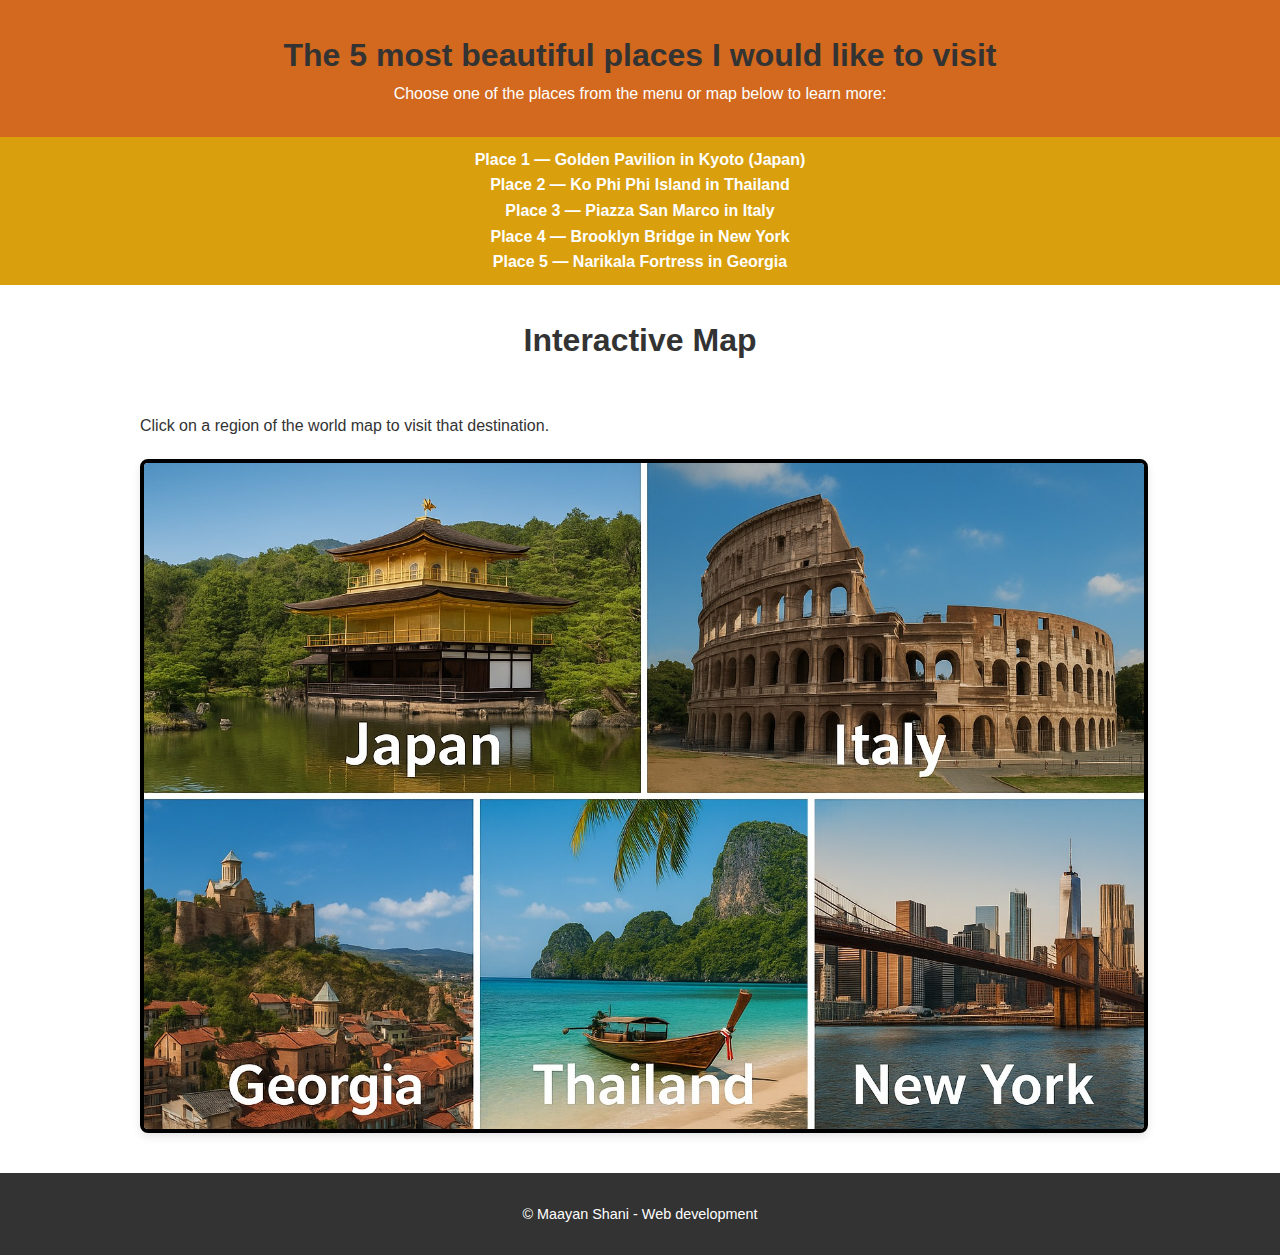
<file: index.html>
<html>
<head>
  <title>The 5 most beautiful places I would like to visit</title>
  <link rel="stylesheet" href="styles.css">
</head>
<body>
  <header class="site-header">
    <h1>The 5 most beautiful places I would like to visit</h1>
    Choose one of the places from the menu or map below to learn more:
  </header>

  <nav class="main-nav">
    <ul type="square">
      <li><a href="place1.html">Place 1 — Golden Pavilion in Kyoto (Japan)</a></li><br/>
      <li><a href="place2.html">Place 2 — Ko Phi Phi Island in Thailand</a></li><br/>
      <li><a href="place3.html">Place 3 — Piazza San Marco in Italy</a></li><br/>
      <li><a href="place4.html">Place 4 — Brooklyn Bridge in New York</a></li><br/>
      <li><a href="place5.html">Place 5 — Narikala Fortress in Georgia</a></li><br/>
    </ul>
  </nav>

  <main class="content">
    <section class="intro">
      <h1>Interactive Map</h1>
      <br/>Click on a region of the world map to visit that destination.

      <img src="map.jpg" alt="The 5 most beautiful places" usemap="#placesMap" width="1152" height="768" class="site-map">

	<map name="placesMap">
  	<!-- Japan -->
 	 <area shape="rect" coords="0,0,576,384" href="place1.html" alt="Japan - Kyoto">

  	<!-- Italy -->
  	<area shape="rect" coords="576,0,1152,384" href="place3.html" alt="Italy - Piazza San Marco">

  	<!-- Georgia -->
  	<area shape="rect" coords="0,384,384,768" href="place5.html" alt="Georgia - Narikala Fortress">

  	<!-- Thailand -->
  	<area shape="rect" coords="384,384,768,768" href="place2.html" alt="Thailand - Ko Phi Phi">

  	<!-- New York -->
  	<area shape="rect" coords="768,384,1152,768" href="place4.html" alt="New York - Brooklyn Bridge">
	</map>
    </section>
  </main>

   <footer class="site-footer">
    <p>© Maayan Shani - Web development</p>

</body>
</html>
</file>
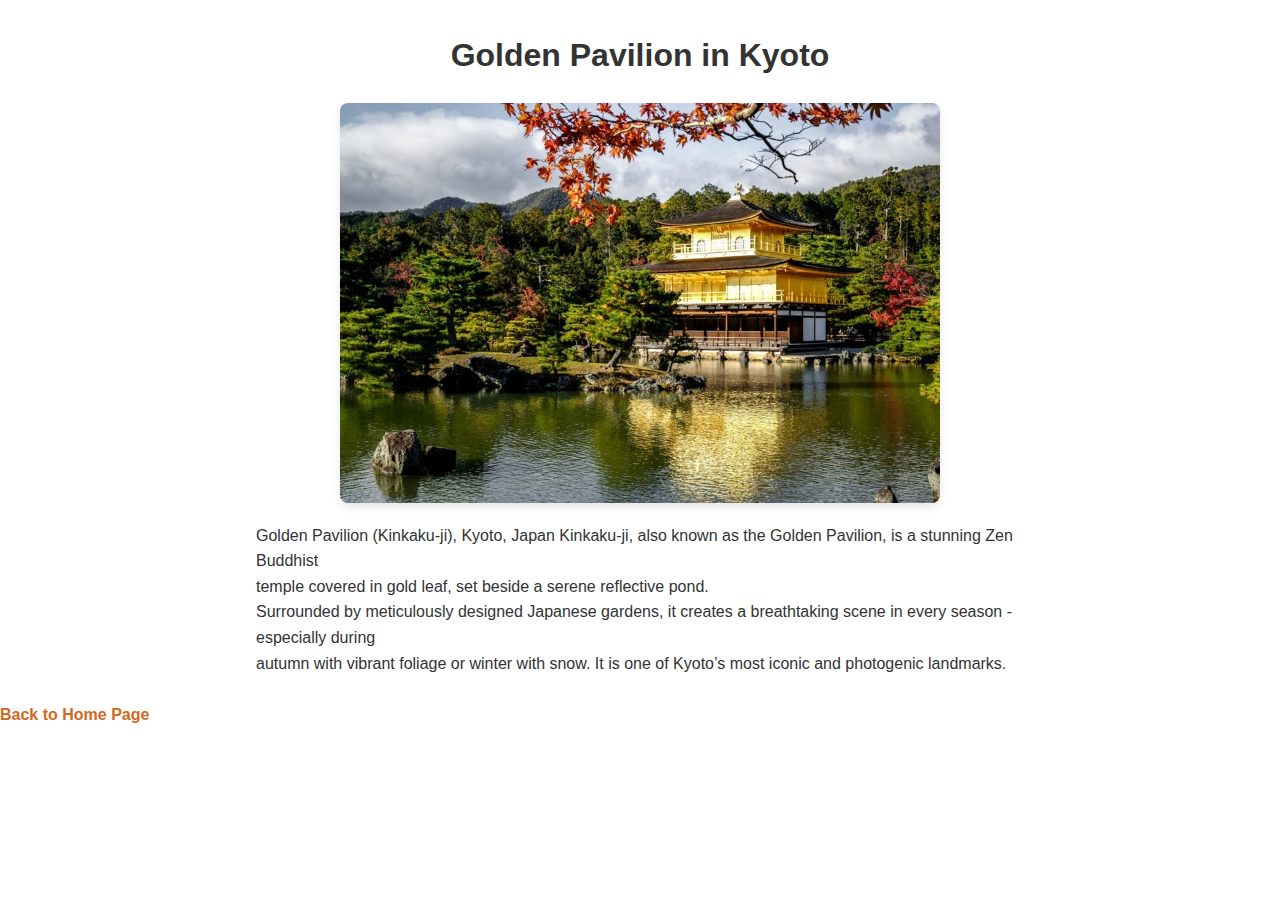
<file: place1.html>
<html>
<head>
    <title>Golden Pavilion in Kyoto</title>
    <link rel="stylesheet" href="styles.css">
</head>
<body>

    <h1>Golden Pavilion in Kyoto</h1>

    <img src="Kinkaku-jiGoldenPavilion.jpg" alt="Kinkaku-ji Golden Pavilion, Kyoto" width="600">

<div class="text-below-image">
        Golden Pavilion (Kinkaku-ji), Kyoto, Japan
        Kinkaku-ji, also known as the Golden Pavilion, is a stunning Zen Buddhist<br/>
        temple covered in gold leaf, set beside a serene reflective pond.<br/>
        Surrounded by meticulously designed Japanese gardens, it creates a breathtaking scene in every season - especially during<br/>
        autumn with vibrant foliage or winter with snow. It is one of Kyoto’s most iconic and photogenic landmarks.<br/>
</div>

    <br/><a href="index.html">Back to Home Page</a>


</body>
</html>
</file>
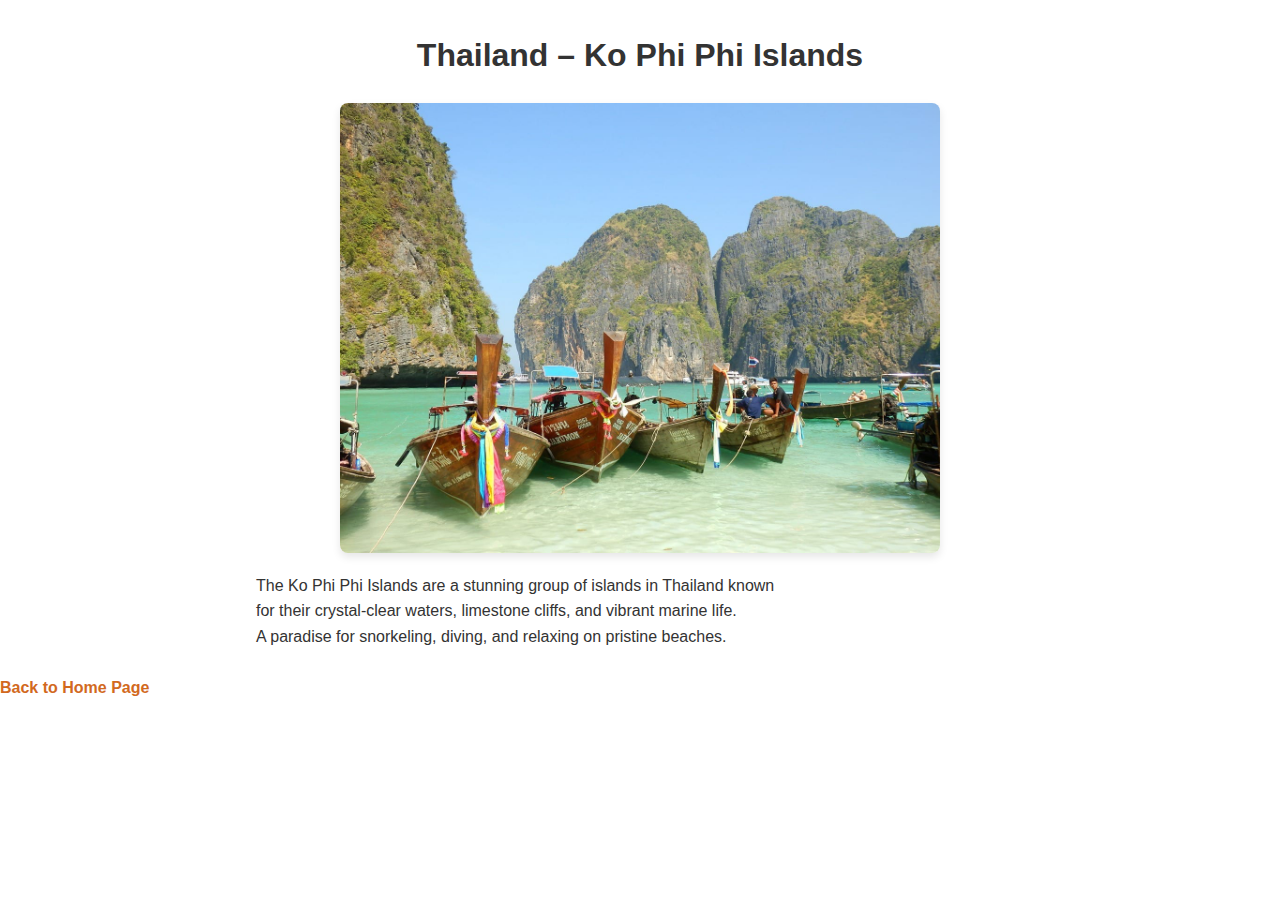
<file: place2.html>
<html>
<head>
    <title>Thailand – Ko Phi Phi Islands</title>
    <link rel="stylesheet" href="styles.css">
</head>
<body>

    <h1>Thailand – Ko Phi Phi Islands</h1>

    <img src="KoPhiPhiIslands.jpg" alt="Ko Phi Phi Islands" width="600">

<div class="text-below-image">
        The Ko Phi Phi Islands are a stunning group of islands in Thailand known<br/>
        for their crystal-clear waters, limestone cliffs, and vibrant marine life.<br/>
        A paradise for snorkeling, diving, and relaxing on pristine beaches.<br/>
</div>
    <br/><a href="index.html">Back to Home Page</a>

</body>
</html>
</file>
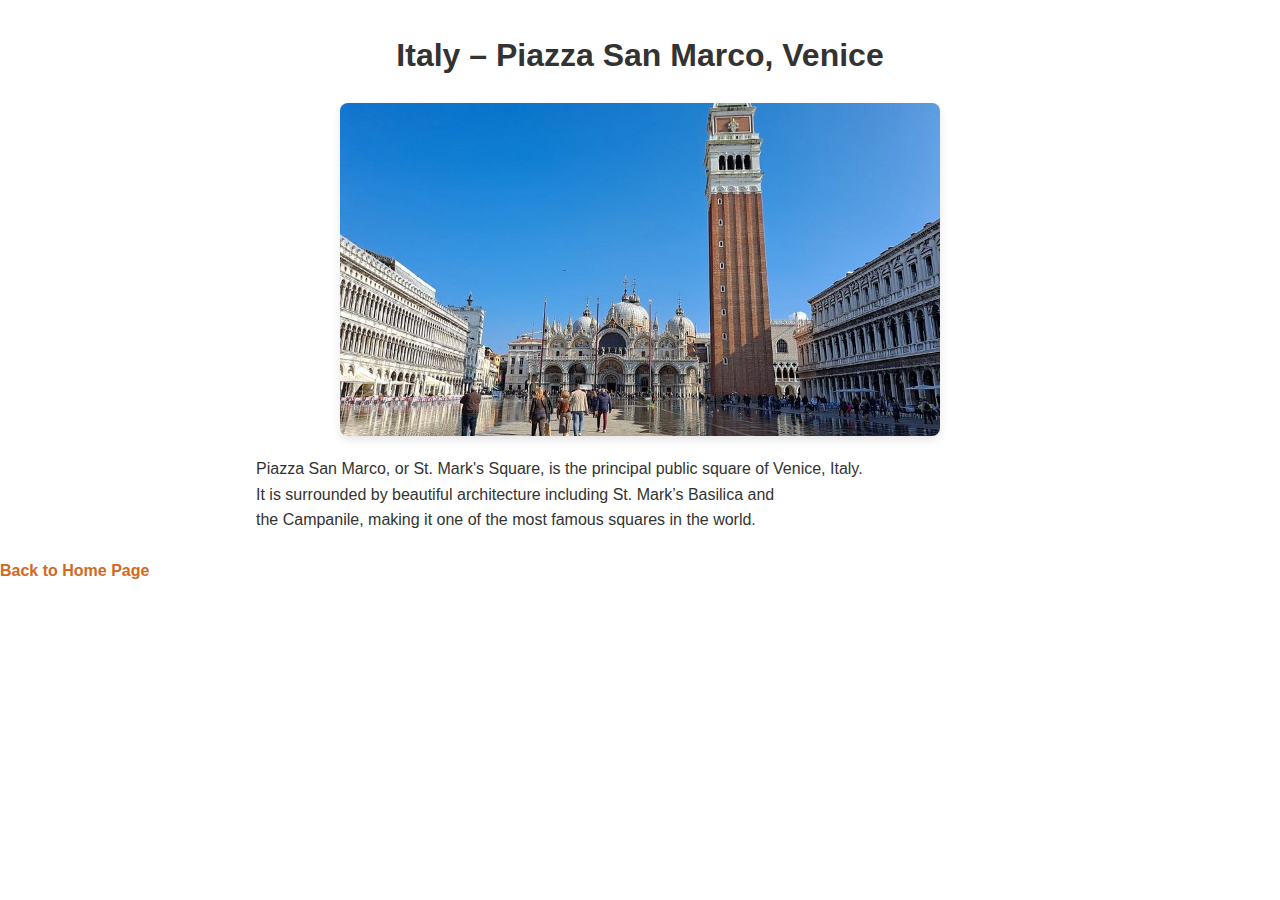
<file: place3.html>
<html>
<head>
    <meta charset="utf-8" />
    <title>Italy – Piazza San Marco</title>
    <link rel="stylesheet" href="styles.css">
</head>
<body>

    <h1>Italy – Piazza San Marco, Venice</h1>

    <img src="PiazzaSanMarco.jpg" alt="Piazza San Marco, Venice" width="600">

<div class="text-below-image">
        Piazza San Marco, or St. Mark's Square, is the principal public square of Venice, Italy.<br/> 
        It is surrounded by beautiful architecture including St. Mark’s Basilica and<br/> 
        the Campanile, making it one of the most famous squares in the world.<br/>
</div>
    <br/><a href="index.html">Back to Home Page</a>
	
</body>
</html>
</file>
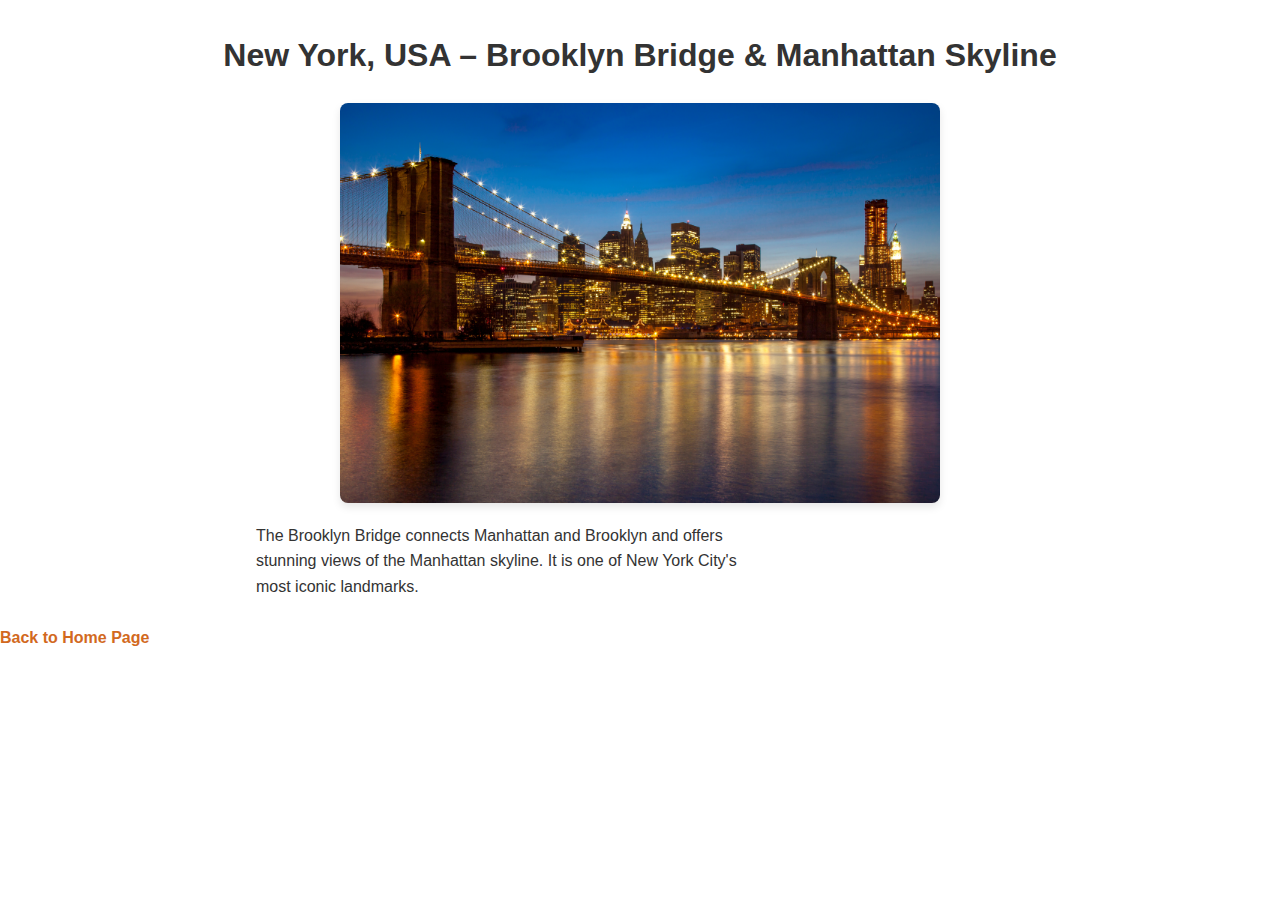
<file: place4.html>
<html>
<head>
    <meta charset="utf-8" />
    <title>USA – Brooklyn Bridge & Manhattan Skyline</title>
    <link rel="stylesheet" href="styles.css">
</head>
<body>

    <h1>New York, USA – Brooklyn Bridge & Manhattan Skyline</h1>

    <img src="BrooklynBridge.jpg" alt="Brooklyn Bridge & Manhattan Skyline" width="600">

<div class="text-below-image">
        The Brooklyn Bridge connects Manhattan and Brooklyn and offers<br/> 
        stunning views of the Manhattan skyline. It is one of New York City's<br/>
        most iconic landmarks.<br/>
</div>
    <br/><a href="index.html">Back to Home Page</a>

</body>
</html>
</file>
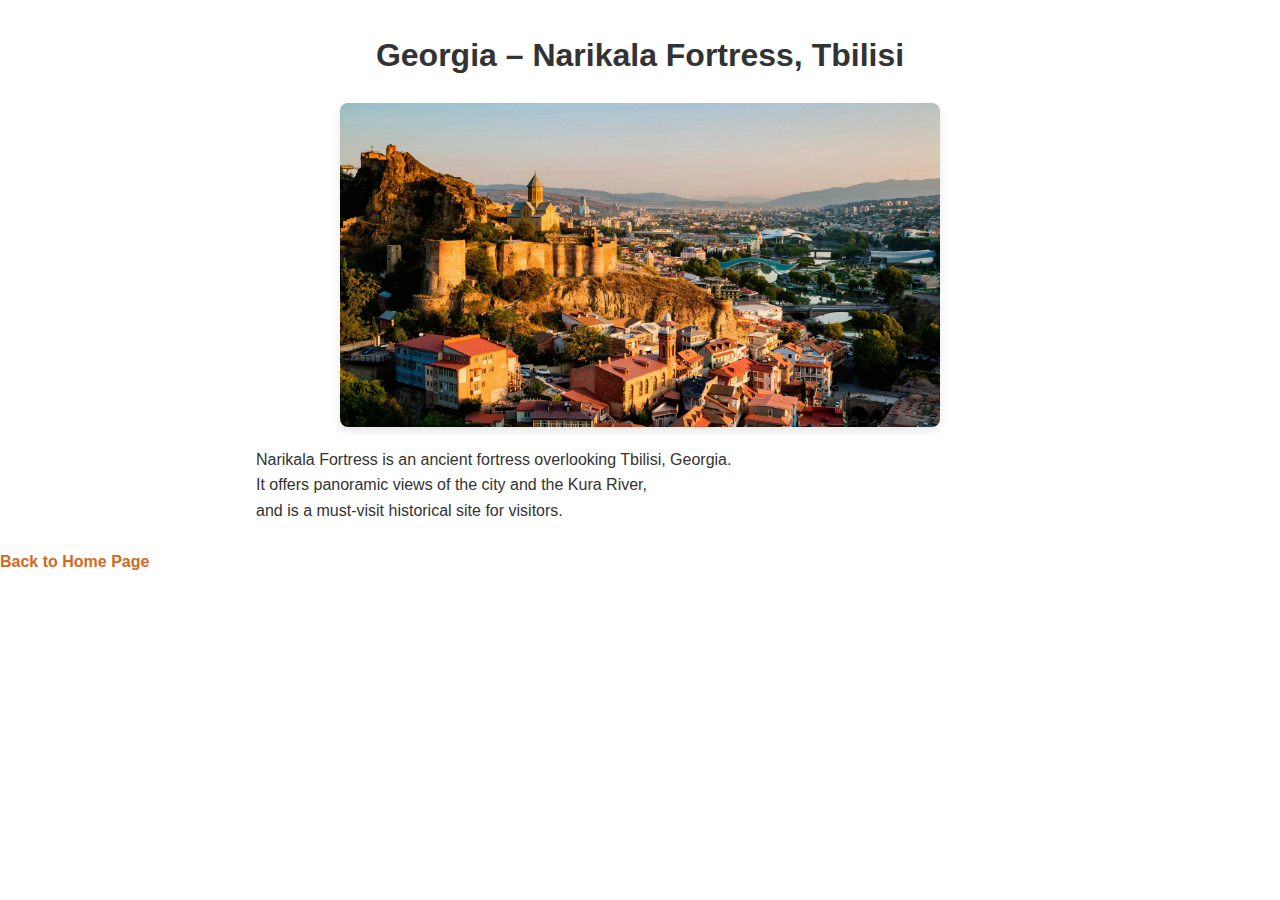
<file: place5.html>
<html>
<head>
    <meta charset="utf-8" />
    <title>Georgia – Narikala Fortress</title>
    <link rel="stylesheet" href="styles.css">
</head>
<body>

    <h1>Georgia – Narikala Fortress, Tbilisi</h1>

    <img src="NarikalaFortress.jpg" alt="Narikala Fortress, Tbilisi" width="600">

<div class="text-below-image">
        Narikala Fortress is an ancient fortress overlooking Tbilisi, Georgia.<br/>  
        It offers panoramic views of the city and the Kura River,<br/>  
        and is a must-visit historical site for visitors.<br/> 
</div>
   <br/><a href="index.html">Back to Home Page</a>

</body>
</html>
</file>
<file: styles.css>
/* styles.css */

body {
    font-family: Arial, sans-serif;
    background-color: white;
    margin: 0;
    padding: 0;
    line-height: 1.6;
    color: #333;
}


.site-header {
    background-color: Chocolate;
    color: white;
    text-align: center;
    padding: 30px 20px;
}

.site-header h1 {
    margin: 0;
    font-size: 2em;
}

.lead {
    font-size: 1.2em;
    margin-top: 10px;
}


.main-nav {
    background-color: #d99f0d;
}

.main-nav ul {
    list-style-type: none; 
    margin: 0;
    padding: 10px;
    text-align: center;
}

.main-nav ul li {
    display: inline-block;
    margin: 0 15px;
}

.main-nav ul li a {
    color: white;
    text-decoration: none;
    font-weight: bold;
    padding: 8px 12px;
    transition: background-color 0.3s, color 0.3s;
}

.main-nav ul li a:hover {
    background-color: black;
    color: white;
    border-radius: 4px;
}


.content {
    max-width: 1000px;
    margin: 30px auto;
    padding: 0 20px;
}

.content h2 {
    color: BlueViolet;
    text-align: center;
    margin-bottom: 20px;
}

.content p {
    margin-bottom: 15px;
    line-height: 1.5;
}


.content img, body img {
    display: block;
    max-width: 100%;
    height: auto;
    margin: 20px auto;
    border-radius: 8px;
    box-shadow: 0 4px 8px rgba(0,0,0,0.1);
}


h1 {
    text-align: center;
    color: #333;
    margin-top: 30px;
}


a {
    color: Chocolate;
    text-decoration: none;
    font-weight: bold;
}

a:hover {
    text-decoration: underline;
}


.site-footer {
    background-color: #333;
    color: white;
    text-align: center;
    padding: 15px 0;
    margin-top: 40px;
    font-size: 0.9em;
}


.site-map {
    display: block;
    max-width: 100%;
    height: auto;
    margin: 20px auto;
    border: 4px solid black;
    border-radius: 8px;
}


.text-below-image {
    display: block;          
    width: 60%;              
    margin: 15px auto 0 auto; 
    text-align: left;       
}
</file>
